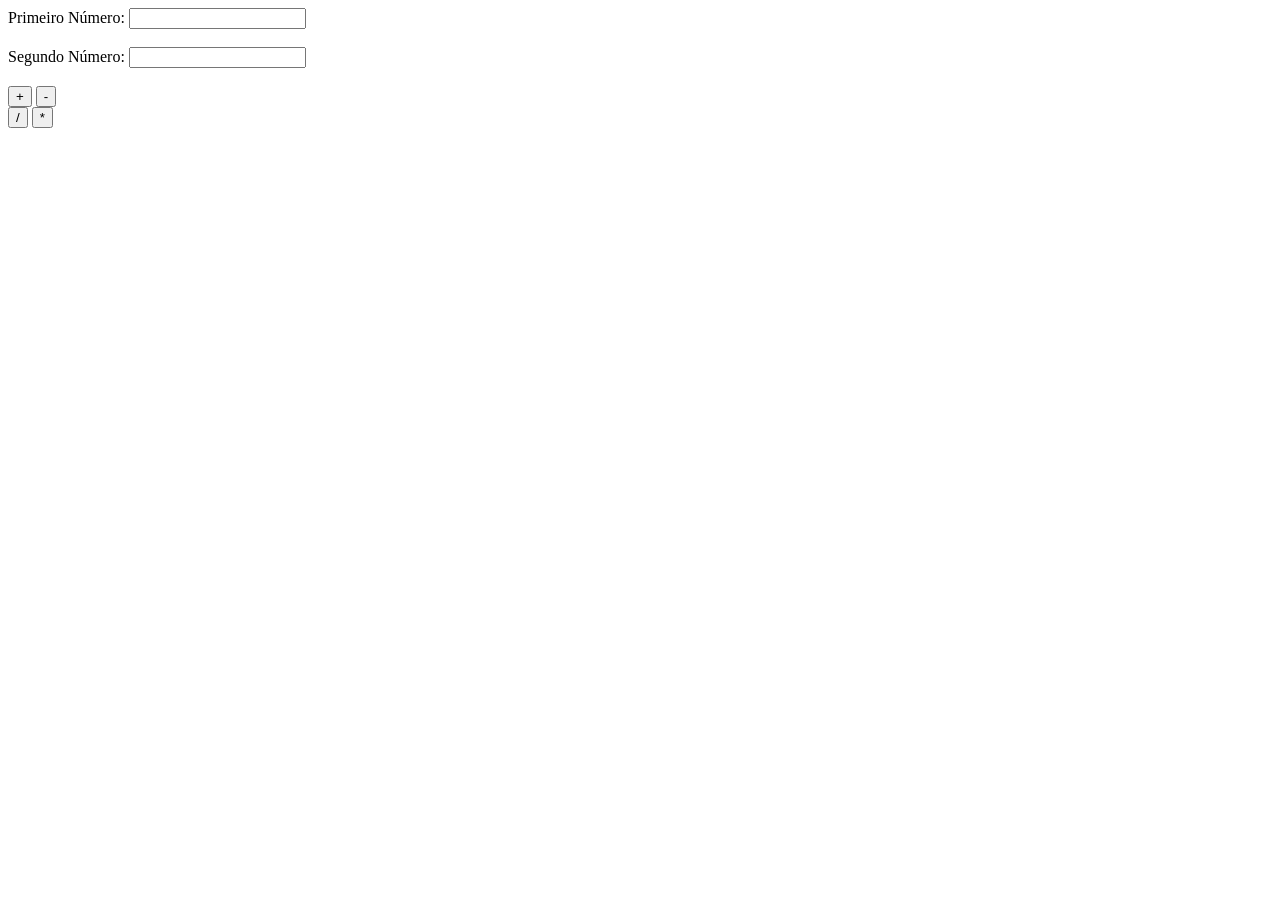
<file: HTML/operacoes.html>
<!DOCTYPE html>
<html lang="PT-BR">
<head>
    <meta charset="UTF-8">
    <meta http-equiv="X-UA-Compatible" content="IE=edge">
    <meta name="viewport" content="width=device-width, initial-scale=1.0">
    <script type="text/javascript" src="../javaScript/funcoes.js"></script>
    <title>Operacoes</title>
</head>
<body>
    
   <form>
    <label name="1Num">Primeiro Número: </label>
    <input type="number" id="tPrimeiro"><br><br>

    <label name="2Num">Segundo Número: </label>
    <input type="number" id="tSegundo"><br><br>

   </form>

   <button id="somar" onclick="somar()"> + </button>
   <button id="subtrair" onclick="subtrair()"> - </button><br>
   <button id="dividir" onclick="dividir()"> / </button>
   <button id="multiplicar" onclick="multiplicar()"> * </button>

</body>
</html>
</file>
